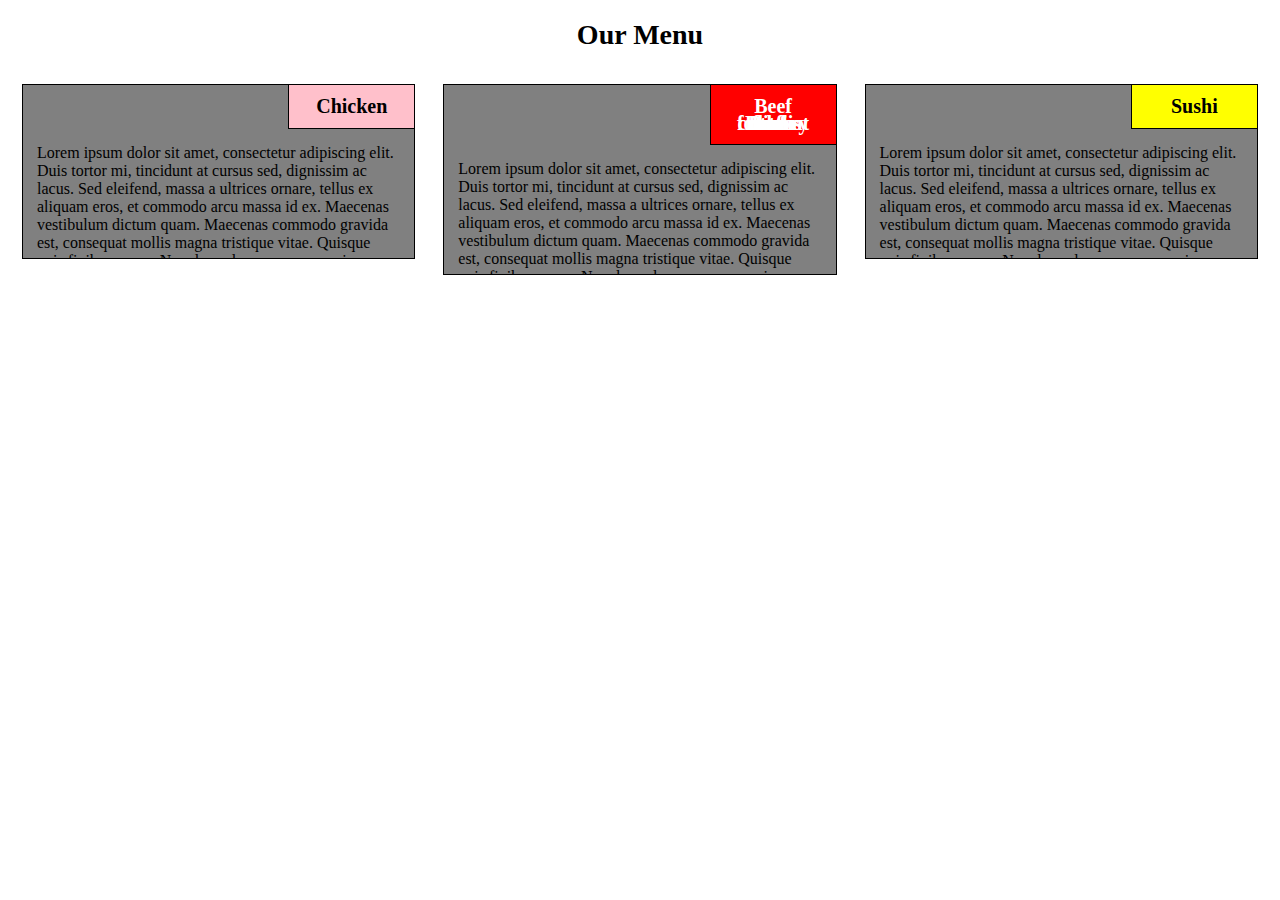
<file: index.html>
<!DOCTYPE html>
<html lang="en">
	<head>
		<meta name="viewport" content="width=device-width,initial-scale=1">
		<link rel="stylesheet" href="css/main.css">
	</head>
	<body>
		<div class="container">
			<h1>Our Menu</h1>
			<h1 class="mobile-h1">Categories</h1>
			<div class="row">
				<div class="col-lg-4 col-md-6 col-sm-12">
					<div class="card">
						<div class="card-header">
							<div class="card-title bg-pink">
								<h2>Chicken</h2>
								<h2 class="mobile-h2">Chicken - The domestic chicken or simply chicken (Gallus gallus domesticus)</h2>
							</div>
						</div>
						<div class="card-body">
							<p>Lorem ipsum dolor sit amet, consectetur adipiscing elit. Duis tortor mi, tincidunt at cursus sed, dignissim ac lacus. Sed eleifend, massa a ultrices ornare, tellus ex aliquam eros, et commodo arcu massa id ex. Maecenas vestibulum dictum quam. Maecenas commodo gravida est, consequat mollis magna tristique vitae. Quisque quis finibus purus. Nam lacus leo, accumsan quis tincidunt eu, ultricies at nisi. Fusce lobortis augue eu luctus hendrerit. Cras maximus vehicula dolor, at egestas leo. Etiam gravida est eget scelerisque lacinia. Nulla eleifend lacus at arcu vehicula, eu porttitor risus luctus. Maecenas ac scelerisque metus.</p>
						</div>
					</div>
				</div>
				<div class="col-lg-4 col-md-6 col-sm-12">
					<div class="card">
						<div class="card-header">
							<div class="card-title bg-red">
								<h2 class="text-white">Beef</h2>
								<h2 class="text-white">Beef - Beef is the culinary name for meat from cattle</h2>
							</div>
						</div>
							<div class="card-body">
							<p>Lorem ipsum dolor sit amet, consectetur adipiscing elit. Duis tortor mi, tincidunt at cursus sed, dignissim ac lacus. Sed eleifend, massa a ultrices ornare, tellus ex aliquam eros, et commodo arcu massa id ex. Maecenas vestibulum dictum quam. Maecenas commodo gravida est, consequat mollis magna tristique vitae. Quisque quis finibus purus. Nam lacus leo, accumsan quis tincidunt eu, ultricies at nisi. Fusce lobortis augue eu luctus hendrerit. Cras maximus vehicula dolor, at egestas leo. Etiam gravida est eget scelerisque lacinia. Nulla eleifend lacus at arcu vehicula, eu porttitor risus luctus. Maecenas ac scelerisque metus.</p>
						</div>
					</div>
				</div>
				<div class="col-lg-4 col-md-12 col-sm-12">
					<div class="card">
						<div class="card-header">
							<div class="card-title bg-yellow">
								<h2>Sushi</h2>
								<h2 class="mobile-h2">Sushi - is a traditional Japanese dish of prepared vinegared rice</h2>
							</div>
						</div>
							<div class="card-body">
							<p>Lorem ipsum dolor sit amet, consectetur adipiscing elit. Duis tortor mi, tincidunt at cursus sed, dignissim ac lacus. Sed eleifend, massa a ultrices ornare, tellus ex aliquam eros, et commodo arcu massa id ex. Maecenas vestibulum dictum quam. Maecenas commodo gravida est, consequat mollis magna tristique vitae. Quisque quis finibus purus. Nam lacus leo, accumsan quis tincidunt eu, ultricies at nisi. Fusce lobortis augue eu luctus hendrerit. Cras maximus vehicula dolor, at egestas leo. Etiam gravida est eget scelerisque lacinia. Nulla eleifend lacus at arcu vehicula, eu porttitor risus luctus. Maecenas ac scelerisque metus. Lorem ipsum dolor sit amet, consectetur adipiscing elit. Duis tortor mi, tincidunt at cursus sed, dignissim ac lacus. Lorem ipsum dolor sit amet, consectetur adipiscing elit. Duis tortor mi, tincidunt at cursus sed, dignissim ac lacus. Sed eleifend, massa a ultrices ornare, tellus ex aliquam eros, et commodo arcu massa id ex. Maecenas vestibulum dictum quam. Maecenas commodo gravida est, consequat mollis magna tristique vitae. Quisque quis finibus purus. Nam lacus leo, accumsan quis tincidunt eu, ultricies at nisi. Fusce lobortis augue eu luctus hendrerit. Cras maximus vehicula dolor, at egestas leo. Etiam gravida est eget scelerisque lacinia. Nulla eleifend lacus at arcu vehicula, eu porttitor risus luctus. Maecenas ac scelerisque metus. Lorem ipsum dolor sit amet, consectetur adipiscing elit. Duis tortor mi, tincidunt at cursus sed, dignissim ac lacus.</p>
						</div>
					</div>
				</div>
			</div>
		</div>
	</body>
</html>
</file>
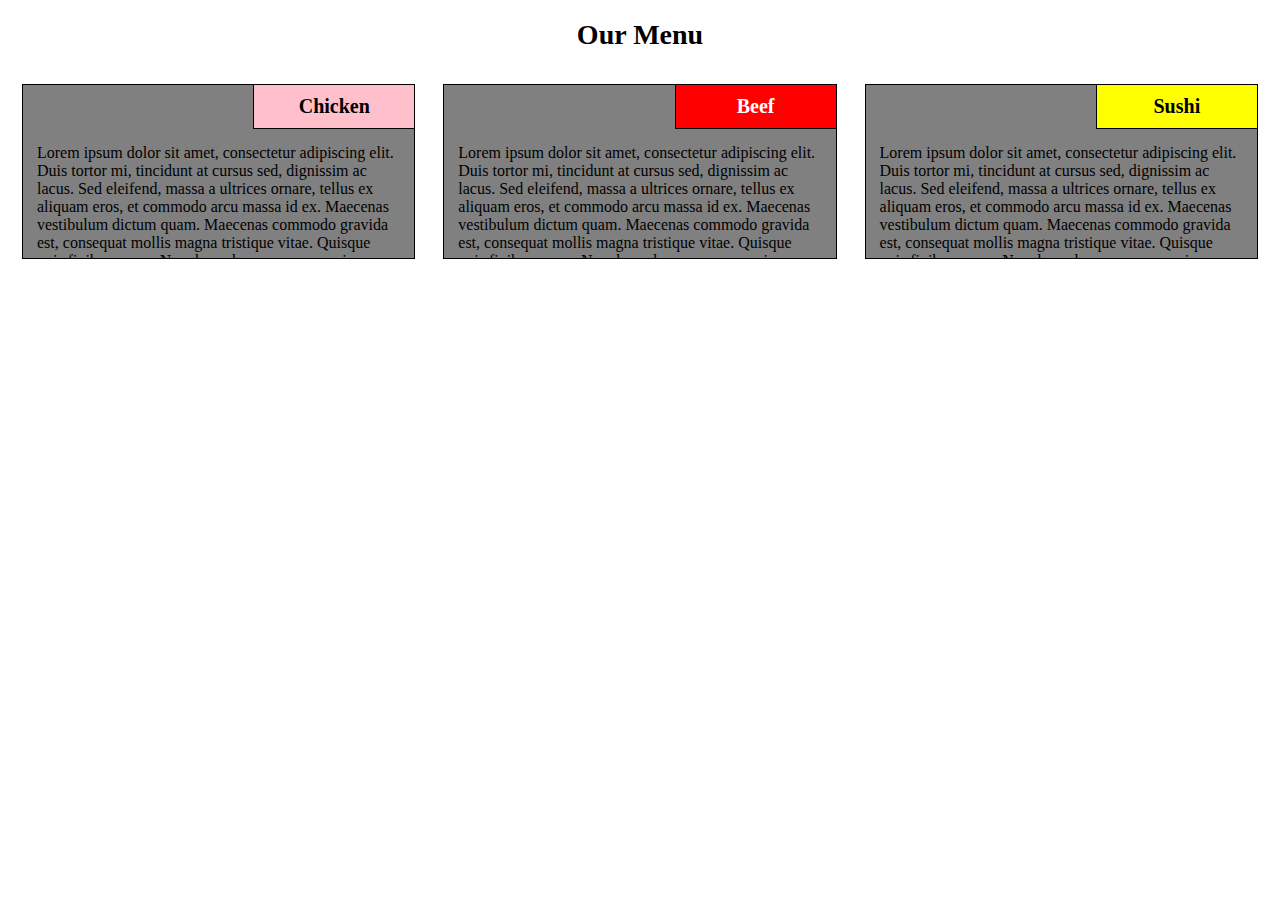
<file: module-2-solution/index.html>
<!DOCTYPE html>
<html lang="en">
	<head>
		<meta name="viewport" content="width=device-width,initial-scale=1">
		<link rel="stylesheet" href="css/main.css">
	</head>
	<body>
		<div class="container">
			<h1>Our Menu</h1>
			<h1 class="mobile-h1">Categories</h1>
			<div class="row">
				<div class="col-lg-4 col-md-6 col-sm-12">
					<div class="card">
						<div class="card-header">
							<div class="card-title bg-pink">
								<h2>Chicken</h2>
								<h2 class="mobile-h2">Chicken, the domestic chicken or simply chicken (Gallus gallus domesticus)</h2>
							</div>
						</div>
						<div class="card-body">
							<p>Lorem ipsum dolor sit amet, consectetur adipiscing elit. Duis tortor mi, tincidunt at cursus sed, dignissim ac lacus. Sed eleifend, massa a ultrices ornare, tellus ex aliquam eros, et commodo arcu massa id ex. Maecenas vestibulum dictum quam. Maecenas commodo gravida est, consequat mollis magna tristique vitae. Quisque quis finibus purus. Nam lacus leo, accumsan quis tincidunt eu, ultricies at nisi. Fusce lobortis augue eu luctus hendrerit. Cras maximus vehicula dolor, at egestas leo. Etiam gravida est eget scelerisque lacinia. Nulla eleifend lacus at arcu vehicula, eu porttitor risus luctus. Maecenas ac scelerisque metus.</p>
						</div>
					</div>
				</div>
				<div class="col-lg-4 col-md-6 col-sm-12">
					<div class="card">
						<div class="card-header">
							<div class="card-title bg-red">
								<h2 class="text-white">Beef</h2>
								<h2 class="text-white mobile-h2">Beef is the culinary name for meat from cattle (cow)</h2>
							</div>
						</div>
							<div class="card-body">
							<p>Lorem ipsum dolor sit amet, consectetur adipiscing elit. Duis tortor mi, tincidunt at cursus sed, dignissim ac lacus. Sed eleifend, massa a ultrices ornare, tellus ex aliquam eros, et commodo arcu massa id ex. Maecenas vestibulum dictum quam. Maecenas commodo gravida est, consequat mollis magna tristique vitae. Quisque quis finibus purus. Nam lacus leo, accumsan quis tincidunt eu, ultricies at nisi. Fusce lobortis augue eu luctus hendrerit. Cras maximus vehicula dolor, at egestas leo. Etiam gravida est eget scelerisque lacinia. Nulla eleifend lacus at arcu vehicula, eu porttitor risus luctus. Maecenas ac scelerisque metus.</p>
						</div>
					</div>
				</div>
				<div class="col-lg-4 col-md-12 col-sm-12">
					<div class="card">
						<div class="card-header">
							<div class="card-title bg-yellow">
								<h2>Sushi</h2>
								<h2 class="mobile-h2">Sushi is a traditional Japanese dish of prepared vinegared rice</h2>
							</div>
						</div>
							<div class="card-body">
							<p>Lorem ipsum dolor sit amet, consectetur adipiscing elit. Duis tortor mi, tincidunt at cursus sed, dignissim ac lacus. Sed eleifend, massa a ultrices ornare, tellus ex aliquam eros, et commodo arcu massa id ex. Maecenas vestibulum dictum quam. Maecenas commodo gravida est, consequat mollis magna tristique vitae. Quisque quis finibus purus. Nam lacus leo, accumsan quis tincidunt eu, ultricies at nisi. Fusce lobortis augue eu luctus hendrerit. Cras maximus vehicula dolor, at egestas leo. Etiam gravida est eget scelerisque lacinia. Nulla eleifend lacus at arcu vehicula, eu porttitor risus luctus. Maecenas ac scelerisque metus. Lorem ipsum dolor sit amet, consectetur adipiscing elit. Duis tortor mi, tincidunt at cursus sed, dignissim ac lacus. Lorem ipsum dolor sit amet, consectetur adipiscing elit. Duis tortor mi, tincidunt at cursus sed, dignissim ac lacus. Sed eleifend, massa a ultrices ornare, tellus ex aliquam eros, et commodo arcu massa id ex. Maecenas vestibulum dictum quam. Maecenas commodo gravida est, consequat mollis magna tristique vitae. Quisque quis finibus purus. Nam lacus leo, accumsan quis tincidunt eu, ultricies at nisi. Fusce lobortis augue eu luctus hendrerit. Cras maximus vehicula dolor, at egestas leo. Etiam gravida est eget scelerisque lacinia. Nulla eleifend lacus at arcu vehicula, eu porttitor risus luctus. Maecenas ac scelerisque metus. Lorem ipsum dolor sit amet, consectetur adipiscing elit. Duis tortor mi, tincidunt at cursus sed, dignissim ac lacus.</p>
						</div>
					</div>
				</div>
			</div>
		</div>
	</body>
</html>
</file>
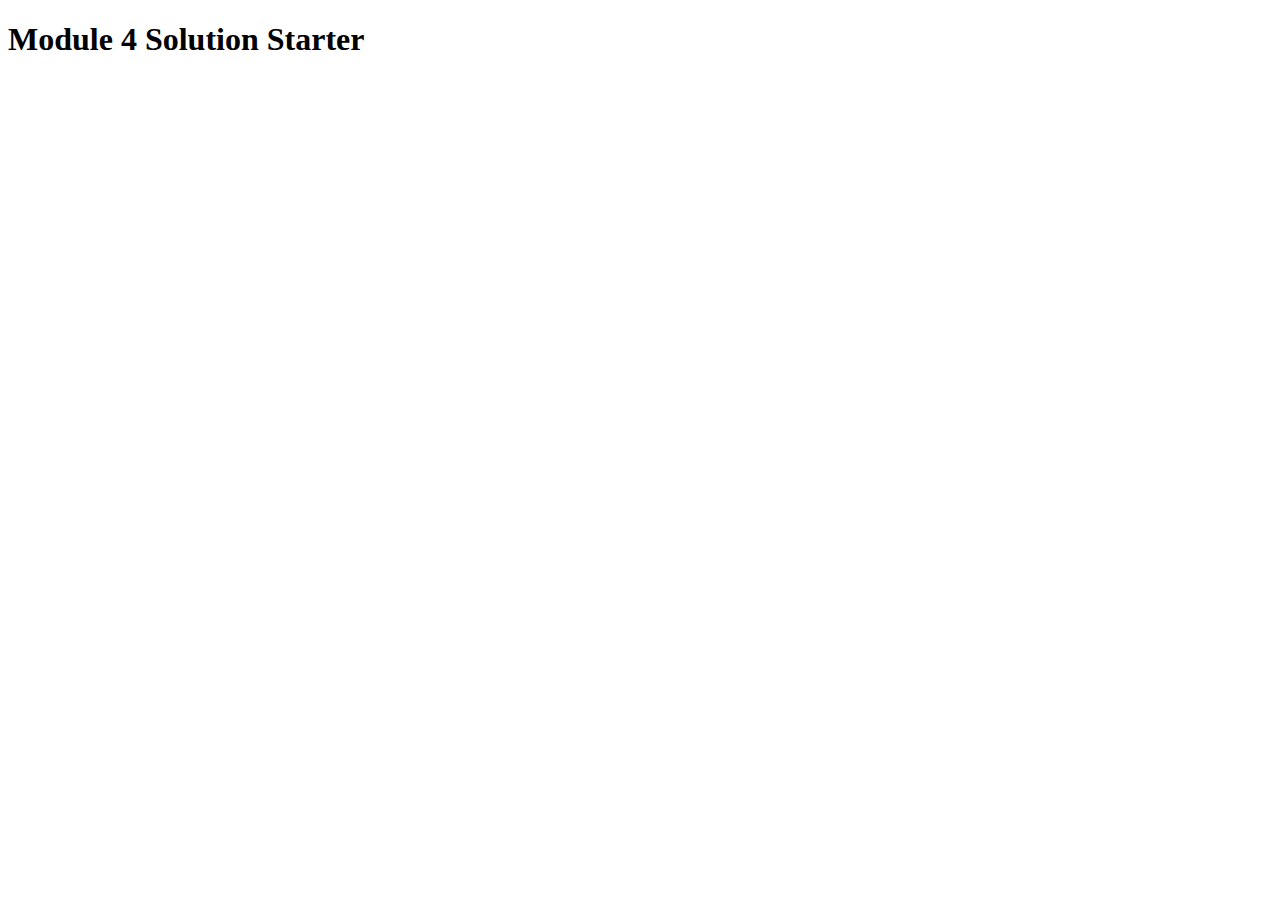
<file: module-4-solution/index.html>
<!DOCTYPE html>
<html>
<head>
  <meta charset="utf-8">
  <title>Module 4 Solution Starter</title>
  <script src="SpeakHello.js"></script>
  <script src="SpeakGoodBye.js"></script>
  <script src="script.js"></script>
</head>
<body>
  <h1>Module 4 Solution Starter</h1>
</body>
</html>
</file>
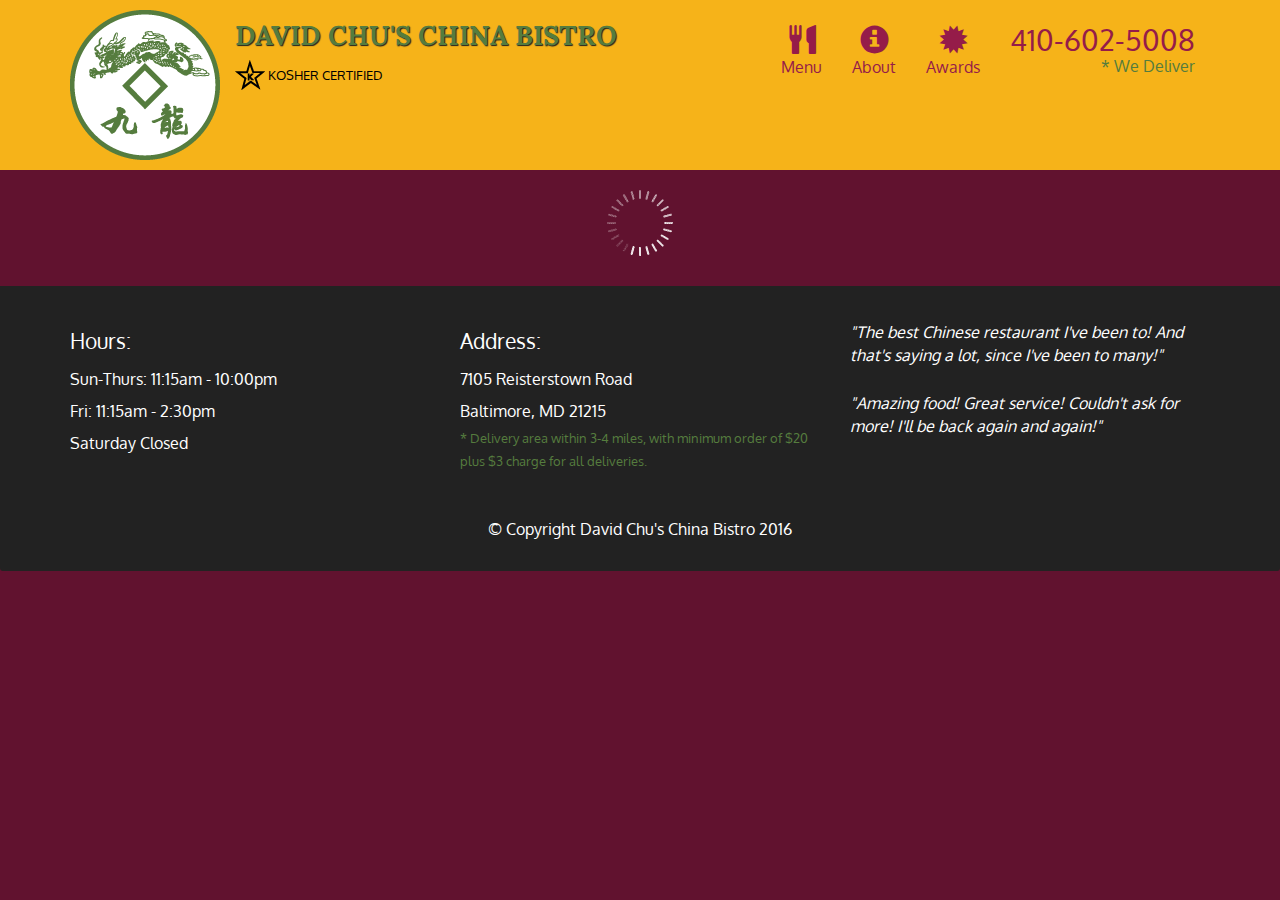
<file: module-5-solution/index.html>
<!doctype html>
<html lang="en">
  <head>
    <meta charset="utf-8">
    <meta http-equiv="X-UA-Compatible" content="IE=edge">
    <meta name="viewport" content="width=device-width, initial-scale=1">
    <title>David Chu's China Bistro</title>
    <link rel="stylesheet" href="css/bootstrap.min.css">
    <link rel="stylesheet" href="css/styles.css">
    <link href='https://fonts.googleapis.com/css?family=Oxygen:400,300,700' rel='stylesheet' type='text/css'>
    <link href='https://fonts.googleapis.com/css?family=Lora' rel='stylesheet' type='text/css'>
  </head>
<body>
  <header>
    <nav id="header-nav" class="navbar navbar-default">
      <div class="container">
        <div class="navbar-header">
          <a href="index.html" class="pull-left visible-md visible-lg">
            <div id="logo-img" alt="Logo image"></div>
          </a>

          <div class="navbar-brand">
            <a href="index.html"><h1>David Chu's China Bistro</h1></a>
            <p>
              <img src="images/star-k-logo.png" alt="Kosher certification">
              <span>Kosher Certified</span>
            </p>
          </div>

          <button id="navbarToggle" type="button" class="navbar-toggle collapsed" data-toggle="collapse" data-target="#collapsable-nav" aria-expanded="false">
            <span class="sr-only">Toggle navigation</span>
            <span class="icon-bar"></span>
            <span class="icon-bar"></span>
            <span class="icon-bar"></span>
          </button>
        </div>
        
        <div id="collapsable-nav" class="collapse navbar-collapse">
           <ul id="nav-list" class="nav navbar-nav navbar-right">
            <li id="navHomeButton" class="visible-xs active">
              <a href="index.html">
                <span class="glyphicon glyphicon-home"></span> Home</a>
            </li>
            <li id="navMenuButton">
              <a href="#" onclick="$dc.loadMenuCategories();">
                <span class="glyphicon glyphicon-cutlery"></span><br class="hidden-xs"> Menu</a>
            </li>
            <li>
              <a href="#" onclick="$dc.loadAbout();">
                <span class="glyphicon glyphicon-info-sign"></span><br class="hidden-xs"> About</a>
            </li>
            <li>
              <a href="#">
                <span class="glyphicon glyphicon-certificate"></span><br class="hidden-xs"> Awards</a>
            </li>
            <li id="phone" class="hidden-xs">
              <a href="tel:410-602-5008">
                <span>410-602-5008</span></a><div>* We Deliver</div>
            </li>
          </ul><!-- #nav-list -->
        </div><!-- .collapse .navbar-collapse -->
      </div><!-- .container -->
    </nav><!-- #header-nav -->
  </header>

  <div id="call-btn" class="visible-xs">
    <a class="btn" href="tel:410-602-5008">
    <span class="glyphicon glyphicon-earphone"></span>
    410-602-5008
    </a>
  </div>
  <div id="xs-deliver" class="text-center visible-xs">* We Deliver</div>

  <div id="main-content" class="container"></div>

  <footer class="panel-footer">
    <div class="container">
      <div class="row">
        <section id="hours" class="col-sm-4">
          <span>Hours:</span><br>
          Sun-Thurs: 11:15am - 10:00pm<br>
          Fri: 11:15am - 2:30pm<br>
          Saturday Closed
          <hr class="visible-xs">
        </section>
        <section id="address" class="col-sm-4">
          <span>Address:</span><br>
          7105 Reisterstown Road<br>
          Baltimore, MD 21215
          <p>* Delivery area within 3-4 miles, with minimum order of $20 plus $3 charge for all deliveries.</p>
          <hr class="visible-xs">
        </section>
        <section id="testimonials" class="col-sm-4">
          <p>"The best Chinese restaurant I've been to! And that's saying a lot, since I've been to many!"</p>
          <p>"Amazing food! Great service! Couldn't ask for more! I'll be back again and again!"</p>
        </section>
      </div>
      <div class="text-center">&copy; Copyright David Chu's China Bistro 2016</div>
    </div>
  </footer>

  <!-- jQuery (Bootstrap JS plugins depend on it) -->
  <script src="js/jquery-2.1.4.min.js"></script>
  <script src="js/bootstrap.min.js"></script>
  <script src="js/ajax-utils.js"></script>
  <script src="js/script.js"></script>
</body>
</html>
</file>
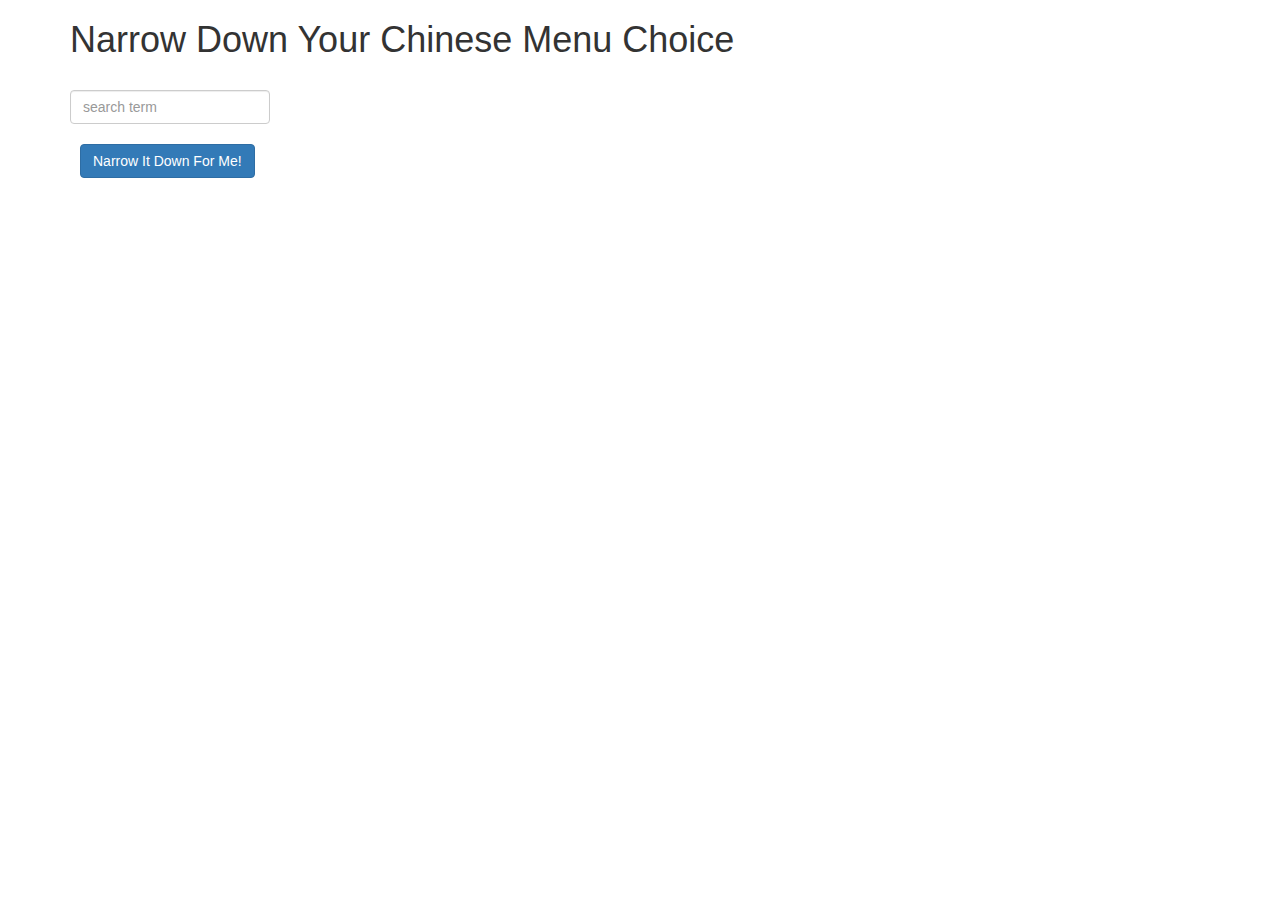
<file: module-8-solution/index.html>
<!doctype html>
<html lang="en" ng-app="NarrowItDownApp">
   <head>
      <title>Narrow Down Your Menu Choice</title>
      <meta name="viewport" content="width=device-width, initial-scale=1">
      <link rel="stylesheet" href="styles/bootstrap.min.css">
      <link rel="stylesheet" href="styles/styles.css">
   </head>
   <body>
      <div class="container" ng-controller="NarrowItDownController as ctrl">
         <h1>Narrow Down Your Chinese Menu Choice</h1>
         <div class="form-group">
            <input type="text" placeholder="search term" class="form-control" ng-model="searchTerm">
         </div>
         <div class="form-group narrow-button">
            <button class="btn btn-primary" ng-click="ctrl.narrowIt();">Narrow It Down For Me!</button>
         </div>
         <!-- found-items should be implemented as a component -->
         <foundItems found-items="ctrl.found" on-remove="ctrl.removeItem(index)"></foundItems>
      </div>
      </div>
      <script src="angular.min.js"></script>
      <script src="app.js"></script>
   </body>
</html>
</file>
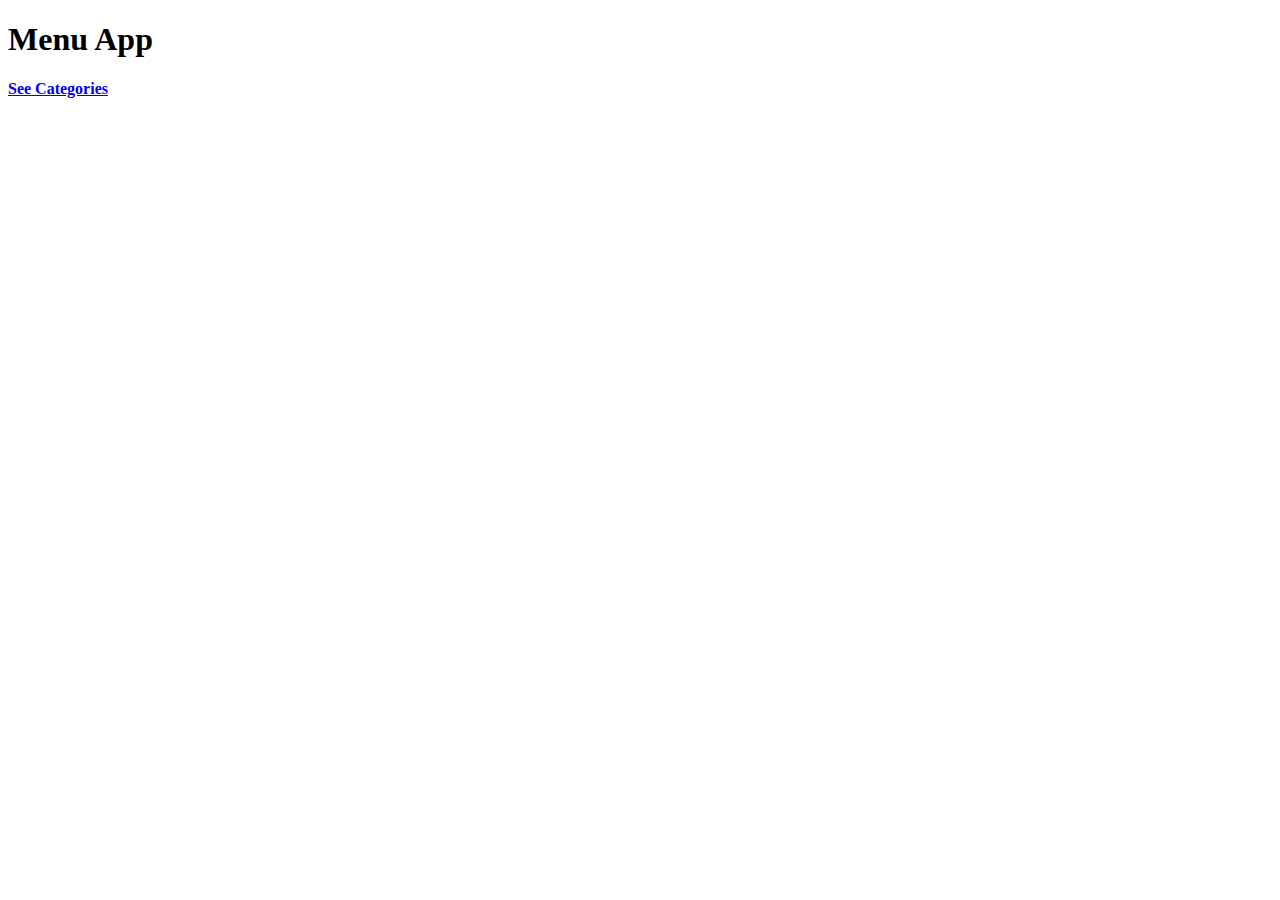
<file: module-9-solution/index.html>
<!DOCTYPE html>
<html>
  <head>
    <meta charset="utf-8">
    <link rel="stylesheet" href="css/styles.css">
    <title>Menu App</title>
  </head>
  <body ng-app='MenuApp'>
    <h1>Menu App</h1>

    <ui-view></ui-view>

    <script src="lib/angular.min.js"></script>
    <script src="lib/angular-ui-router.min.js"></script>
    <script src="src/menuapp.module.js"></script> 
	  <script src="src/data.module.js"></script> 
    <script src="src/menudata.service.js"></script>
    <script src="src/categories.controller.js"></script>
    <script src="src/items.controller.js"></script>
    <script src="src/categories.component.js"></script>
    <script src="src/items.component.js"></script>
    <script src="src/routes.js"></script>
  </body>
</html>
</file>
<file: css/main.css>
body {
	font-family: Verdana;
}

h1 {
	text-align: center;
	font-size: 175%;
}

h2 {
	font-size: 16px;
	line-height: 0px;
	font-size: 125%
}

p {
	font-size: 100%;
	margin: 0px;
}

.row {
	width: 100%;
}

.card {
	margin: 14px;
	border: solid 1px black;
    background-color: gray;
}

.card-body {
	padding: 14px;
	height: 100px;
	overflow-y: hidden;
}

.card-body:hover {
	cursor: n-resize;
	overflow-y: scroll;
}

.card-title {
	margin-left: auto;
	padding: 5px 25px;
	border: solid 1px black;
	width: 75px;
	text-align: center;
	position: relative;
	top: -1px;
	right: -1px;
}

.bg-red {
	background-color: red;
}

.bg-pink {
	background-color: pink;
}

.bg-yellow {
	background-color: yellow;
}

.text-white {
	color: white;
}

.mobile-h1 {
	font-family: sans-serif;
	font-size: 120%;
	display: none;
	text-align: left;
	width: auto;
    margin-left: 14px;
}

.mobile-h2 {
	display: none;
}

/**********    Responsive         ***************************/

@media (min-width: 992px){
	.col-lg-4 {
		float: left;
	}

	.col-lg-4 {
		width: 33.33%;
	}
}


@media (min-width: 768px) and (max-width: 991px) {
	.col-md-6, .col-md-12 {
		float: left;
	}
	.col-md-6 {
		width: 50%;
	}
	.col-md-12 {
		width: 100%;
	}
}

@media (max-width: 767px) {
	.col-sm-12 {
		float: left;
		width: 100%;
	}

	h1 {
		display: none;
	}

	.mobile-h1 {
		display: block;
	}

	.container {
		margin-top: 24px;
	}

	.card-title {
		width: auto;
		position: static;
	}

	.card-title h2:first-of-type {
		display: none;
	}

	.mobile-h2 {
		display: block;
	}
}
</file>
<file: module-2-solution/css/main.css>
body {
	font-family: Verdana;
}

h1 {
	text-align: center;
	font-size: 175%;
}

h2 {
	font-size: 16px;
	line-height: 0px;
	font-size: 125%
}

p {
	font-size: 100%;
	margin: 0px;
}

.row {
	width: 100%;
}

.card {
	margin: 14px;
	border: solid 1px black;
    background-color: gray;
}

.card-body {
	padding: 14px;
	height: 100px;
	overflow-y: hidden;
}

.card-body:hover {
	cursor: n-resize;
	overflow-y: scroll;
}

.card-title {
	margin-left: auto;
	padding: 5px 25px;
	border: solid 1px black;
	width: 110px;
	text-align: center;
	position: relative;
	top: -1px;
	right: -1px;
}

.bg-red {
	background-color: red;
}

.bg-pink {
	background-color: pink;
}

.bg-yellow {
	background-color: yellow;
}

.text-white {
	color: white;
}

.mobile-h1 {
	font-family: sans-serif;
	font-size: 120%;
	display: none;
	text-align: left;
	width: auto;
    margin-left: 14px;
}

.mobile-h2 {
	display: none;
}

/**********    Responsive         ***************************/

@media (min-width: 992px){
	.col-lg-4 {
		float: left;
	}

	.col-lg-4 {
		width: 33.33%;
	}
}


@media (min-width: 768px) and (max-width: 991px) {
	.col-md-6, .col-md-12 {
		float: left;
	}
	.col-md-6 {
		width: 50%;
	}
	.col-md-12 {
		width: 100%;
	}
}

@media (max-width: 767px) {
	.col-sm-12 {
		float: left;
		width: 100%;
	}

	h1 {
		display: none;
	}

	.mobile-h1 {
		display: block;
	}

	.container {
		margin-top: 24px;
	}

	.card-title {
		width: auto;
		position: static;
	}

	.card-title h2:first-of-type {
		display: none;
	}

	.mobile-h2 {
		display: inline;
	}
}
</file>
<file: module-5-solution/css/styles.css>
body {
  font-size: 16px;
  color: #fff;
  background-color: #61122f;
  font-family: 'Oxygen', sans-serif;
}

/** HEADER **/
#header-nav {
  background-color: #f6b319;
  border-radius: 0;
  border: 0;
}

#logo-img {
  background: url('../images/restaurant-logo_large.png') no-repeat;
  width: 150px;
  height: 150px;
  margin: 10px 15px 10px 0;
}

.navbar-brand {
  padding-top: 25px;
}
.navbar-brand h1 { /* Restaurant name */
  font-family: 'Lora', serif;
  color: #557c3e;
  font-size: 1.5em;
  text-transform: uppercase;
  font-weight: bold;
  text-shadow: 1px 1px 1px #222;
  margin-top: 0;
  margin-bottom: 0;
  line-height: .75;
}
.navbar-brand a:hover, .navbar-brand a:focus {
  text-decoration: none;
}
.navbar-brand p { /* Kosher cert */
  color: #000;
  text-transform: uppercase;
  font-size: .7em;
  margin-top: 15px;
}
.navbar-brand p span { /* Star-K */
  vertical-align: middle;
}

#nav-list {
  margin-top: 10px;
}
#nav-list a {
  color: #951C49;
  text-align: center;
}
#nav-list a:hover {
  background: #E7E7E7;
}
#nav-list a span {
  font-size: 1.8em;
}

#phone {
  margin-top: 5px;
}
#phone a { /* Phone number */
  text-align: right;
  padding-bottom: 0;
}
#phone div { /* We Deliver */
  color: #557c3e;
  text-align: right;
  padding-right: 15px;
}

.navbar-header button.navbar-toggle, .navbar-header .icon-bar {
  border: 1px solid #61122f;
}
.navbar-header button.navbar-toggle {
  clear: both;
  margin-top: -30px;
}
/* END HEADER */

/* FOOTER */
.panel-footer {
  margin-top: 30px;
  padding-top: 35px;
  padding-bottom: 30px;
  background-color: #222;
  border-top: 0;
}
.panel-footer div.row {
  margin-bottom: 35px;
}
#hours, #address {
  line-height: 2;
}
#hours > span, #address > span {
  font-size: 1.3em;
}
#address p {
  color: #557c3e;
  font-size: .8em;
  line-height: 1.8;
}
#testimonials {
  font-style: italic;
}
#testimonials p:nth-child(2) {
  margin-top: 25px;
}
/* END FOOTER */



/* HOME PAGE */
.container .jumbotron {
  box-shadow: 0 0 50px #3F0C1F;
  border: 2px solid #3F0C1F;
}

#menu-tile, #specials-tile, #map-tile {
  height: 250px;
  width: 100%;
  margin-bottom: 15px;
  position: relative;
  border: 2px solid #3F0C1F;
  overflow: hidden;
}
#menu-tile:hover, #specials-tile:hover, #map-tile:hover {
  box-shadow: 0 1px 5px 1px #cccccc;
}
#menu-tile {
  background: url('../images/menu-tile.jpg') no-repeat;
  background-position: center;
}
#specials-tile {
  background: url('../images/specials-tile.jpg') no-repeat;
  background-position: center;
}
#menu-tile span, #specials-tile span, #map-tile span {
  position: absolute;
  bottom: 0;
  right: 0;
  width: 100%;
  text-align: center;
  font-size: 1.6em;
  text-transform: uppercase;
  background-color: #000;
  color: #fff;
  opacity: .8;
}
/* END HOME PAGE */

/* MENU CATEGORIES PAGE */
.category-tile { 
  position: relative;
  border: 2px solid #3F0C1F;
  overflow: hidden;
  width: 200px;
  height: 200px;
  margin: 0 auto 15px;
}
.category-tile span {
  position: absolute;
  bottom: 0;
  right: 0;
  width: 100%;
  text-align: center;
  font-size: 1.2em;
  text-transform: uppercase;
  background-color: #000;
  color: #fff;
  opacity: .8;
}
.category-tile:hover {
  box-shadow: 0 1px 5px 1px #cccccc;
}

#menu-categories-title + div {
  margin-bottom: 50px;
}
/* END MENU CATEGORIES PAGE */

/* SINGLE CATEGORY PAGE */
.menu-item-tile {
  margin-bottom: 25px;
}
.menu-item-tile hr {
  width: 80%;
}
.menu-item-tile .menu-item-price {
  font-size: 1.1em;
  text-align: right;
  margin-top: -15px;
  margin-right: -15px;
}
.menu-item-tile .menu-item-price span {
  font-size: .6em;
}
.menu-item-photo {
  position: relative;
  border: 2px solid #3F0C1F; 
  overflow: hidden;
  padding: 0;
  margin-right: -15px;
  margin-left: auto;
  margin-bottom: 20px;
  max-width: 250px;
}
.menu-item-photo div {
  position: absolute;
  bottom: 0;
  right: 0;
  width: 80px;
  background-color: #557c3e;
  text-align: center;
}
.menu-item-description {
  padding-right: 30px;
}
h3.menu-item-title {
  margin: 0 0 10px;
}
.menu-item-details {
  font-size: .9em;
  font-style: italic;
}
/* END SINGLE CATEGORY PAGE */


/********** Large devices only **********/
@media (min-width: 1200px) {
  .container .jumbotron {
    background: url('../images/jumbotron_1200.jpg') no-repeat;
    height: 675px;
  }
}

/********** Medium devices only **********/
@media (min-width: 992px) and (max-width: 1199px) {
  /* Header */
  #logo-img {
    background: url('../images/restaurant-logo_medium.png') no-repeat;
    width: 100px;
    height: 100px;
    margin: 5px 5px 5px 0;
  }
  /* End Header */

  /* Home Page */
  .container .jumbotron {
    background: url('../images/jumbotron_992.jpg') no-repeat;
    height: 558px;
  }
  /* End Home Page */
}

/********** Small devices only **********/
@media (min-width: 768px) and (max-width: 991px) {
  /* Home Page */
  .container .jumbotron {
    background: url('../images/jumbotron_768.jpg') no-repeat;
    height: 432px;
  }
  /* End Home Page */
}

/********** Extra small devices only **********/
@media (max-width: 767px) {
  /* Header */
  .navbar-brand {
    padding-top: 10px;
    height: 80px;
  }
  .navbar-brand h1 { /* Restaurant name */
    padding-top: 10px;
    font-size: 5vw; /* 1vw = 1% of viewport width */
  }
  .navbar-brand p { /* Kosher cert */
    font-size: .6em;
    margin-top: 12px;
  }
  .navbar-brand p img { /* Star-K */
    height: 20px;
  }

  #collapsable-nav a { /* Collapsed nav menu text */
    font-size: 1.2em;
  }
  #collapsable-nav a span { /* Collapsed nav menu glyph */
    font-size: 1em;
    margin-right: 5px;
  }

  #call-btn > a {
    font-size: 1.5em;
    display: block;
    margin: 0 20px;
    padding: 10px;
    border: 2px solid #fff;
    background-color: #f6b319;
    color: #951c49;
  }
  #xs-deliver {
    margin-top: 5px;
    font-size: .7em;
    letter-spacing: .1em;
    text-transform: uppercase;
  }
  /* End Header */

  /* Footer */
  .panel-footer section {
    margin-bottom: 30px;
    text-align: center;
  }
  .panel-footer section:nth-child(3) {
    margin-bottom: 0; /* margin already exists on the whole row */
  }
  .panel-footer section hr {
    width: 50%;
  }
  /* End Footer */

  /* Home Page */
  .container .jumbotron {
    margin-top: 30px;
    padding: 0;
  }
  #menu-tile, #specials-tile {
    width: 360px;
    margin: 0 auto 15px;
  }

  .menu-item-photo {
    margin-right: auto;
  }
  .menu-item-tile .menu-item-price {
    text-align: center;
  }
  .menu-item-description {
    text-align: center;;
  }
}


/********** Super extra small devices Only :-) (e.g., iPhone 4) **********/
@media (max-width: 479px) {
  /* Header */
  .navbar-brand h1 { /* Restaurant name */
    padding-top: 5px;
    font-size: 6vw;
  }
  /* End Header */
  
  /* Home page */
  #menu-tile, #specials-tile {
    width: 280px;
    margin: 0 auto 15px;
  }

  .col-xxs-12 {
    position: relative;
    min-height: 1px;
    padding-right: 15px;
    padding-left: 15px;
    float: left;
    width: 100%;
  }
}
</file>
<file: module-8-solution/styles/styles.css>
h1 {
  margin-bottom: 30px;
}
input[type="text"] {
  width: 200px;
  float: left;
}
.narrow-button {
  float: left;
  margin-left: 10px;
}
.loader {
  display: none;
  margin-left: 5px;
  font-size: 10px;
  float: left;
  border-top: 1.1em solid rgba(147, 147, 147, 0.2);
  border-right: 1.1em solid rgba(147, 147, 147, 0.2);
  border-bottom: 1.1em solid rgba(147, 147, 147, 0.2);
  border-left: 1.1em solid #676767;
  -webkit-transform: translateZ(0);
  -ms-transform: translateZ(0);
  transform: translateZ(0);
  -webkit-animation: load8 1.1s infinite linear;
  animation: load8 1.1s infinite linear;
}
.loader,
.loader:after {
  border-radius: 50%;
  width: 3em;
  height: 3em;
}
@-webkit-keyframes load8 {
  0% {
    -webkit-transform: rotate(0deg);
    transform: rotate(0deg);
  }
  100% {
    -webkit-transform: rotate(360deg);
    transform: rotate(360deg);
  }
}
@keyframes load8 {
  0% {
    -webkit-transform: rotate(0deg);
    transform: rotate(0deg);
  }
  100% {
    -webkit-transform: rotate(360deg);
    transform: rotate(360deg);
  }
}

.mt-6 {
  margin-top: 6em;
}

.mb-3 {
  margin-bottom: 3em;
}
</file>
<file: module-9-solution/css/styles.css>
a:hover {
  color: blue;
}

a {
  font-weight: bold;
  cursor: pointer;
}
</file>
